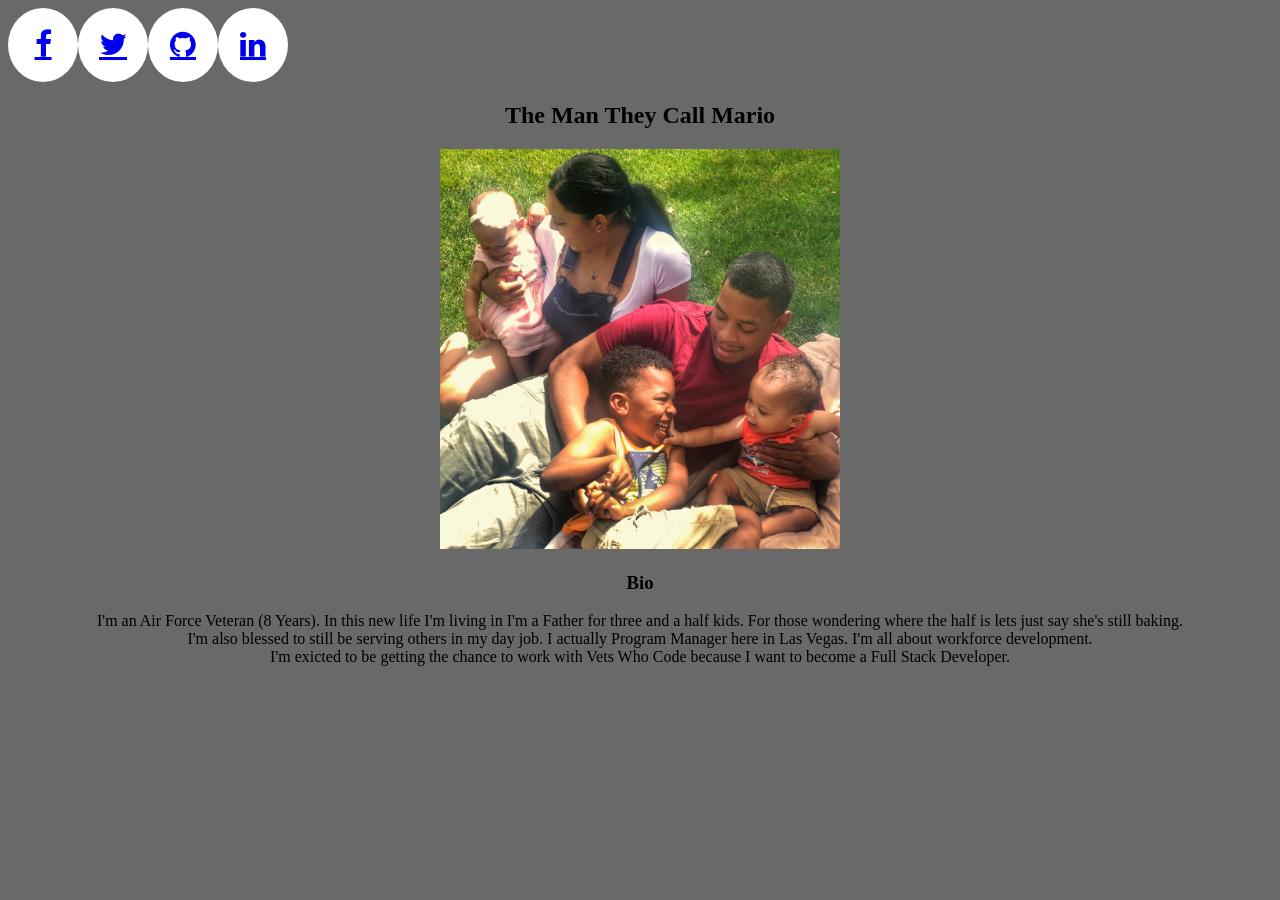
<file: index.html>
<!DOCTYPE html>
<html lang="en">
<head>
    <meta charset="UTF-8">
    <meta name="viewport" content="width=device-width, initial-scale=1.0">
    <meta http-equiv="X-UA-Compatible" content="ie=edge">
    <link rel="stylesheet" href="my.css">
    <link rel="stylesheet" href="https://cdnjs.cloudflare.com/ajax/libs/font-awesome/4.7.0/css/font-awesome.min.css">
    <title>My Bio</title>
</head>
<body>
<div class="container">
    <div class="facebook">    
        <a href="https://www.facebook.com/mario.mitchell.92" class="fa fa-facebook"></a>
    </div>

    <div class="twitter">
        <a href="https://twitter.com/MarioDMitchell" class="fa fa-twitter"></a>
    </div>
    
    <div class="github">
            <a href="https://github.com/mario-mitchell" class="fa fa-github"></a>
    </div>

    <div class="linkedin">
            <a href="https://www.linkedin.com/in/mario-mitchell/" class="fa fa-linkedin"></a>
    </div>
</div>


    <h2>The Man They Call Mario</h2>

    <div>
        <img src="Attachmen1.jpg" alt="Family Pic">
    </div>
    <div>
        <h3>Bio</h3>
            <p>I'm an Air Force Veteran (8 Years). In this new life I'm living in I'm a Father for three and a half kids. For those wondering where the half is lets just say she's still baking.<br>
            I'm also blessed to still be serving others in my day job. I actually Program Manager here in Las Vegas. I'm all about workforce development.<br>
            I'm exicted to be getting the chance to work with Vets Who Code because I want to become a Full Stack Developer. </p>
    
    </div>
</body>
</html>
</file>
<file: my.css>
body {
     background-color: dimgray;
 }

 h2{
     text-align: center;
 }

 div{
     text-align: center;
 }

 img{
     height: 400px;
     width: 400px;
 }

 .facebook, .twitter, .github, .linkedin {
    padding: 20px;
    font-size: 30px;
    width: 30px;
    text-align: center;
    text-decoration: none;
    border-radius: 50%;
    background-color: white;  
  }

  .container{
    display: flex;
    flex-direction: row;
    justify-items: center;
  }
</file>
<file: style.css>
body {
     background-color: dimgray;
 }

 h2{
     text-align: center;
 }

 div{
     text-align: center;
 }

 img{
     height: 400px;
     width: 400px;
 }

 .facebook, .twitter, .github, .linkedin {
    padding: 20px;
    font-size: 30px;
    width: 30px;
    text-align: center;
    text-decoration: none;
    border-radius: 50%;
    background-color: white;  
  }

  .container{
    display: flex;
    flex-direction: row;
    justify-items: center;
  }
</file>
